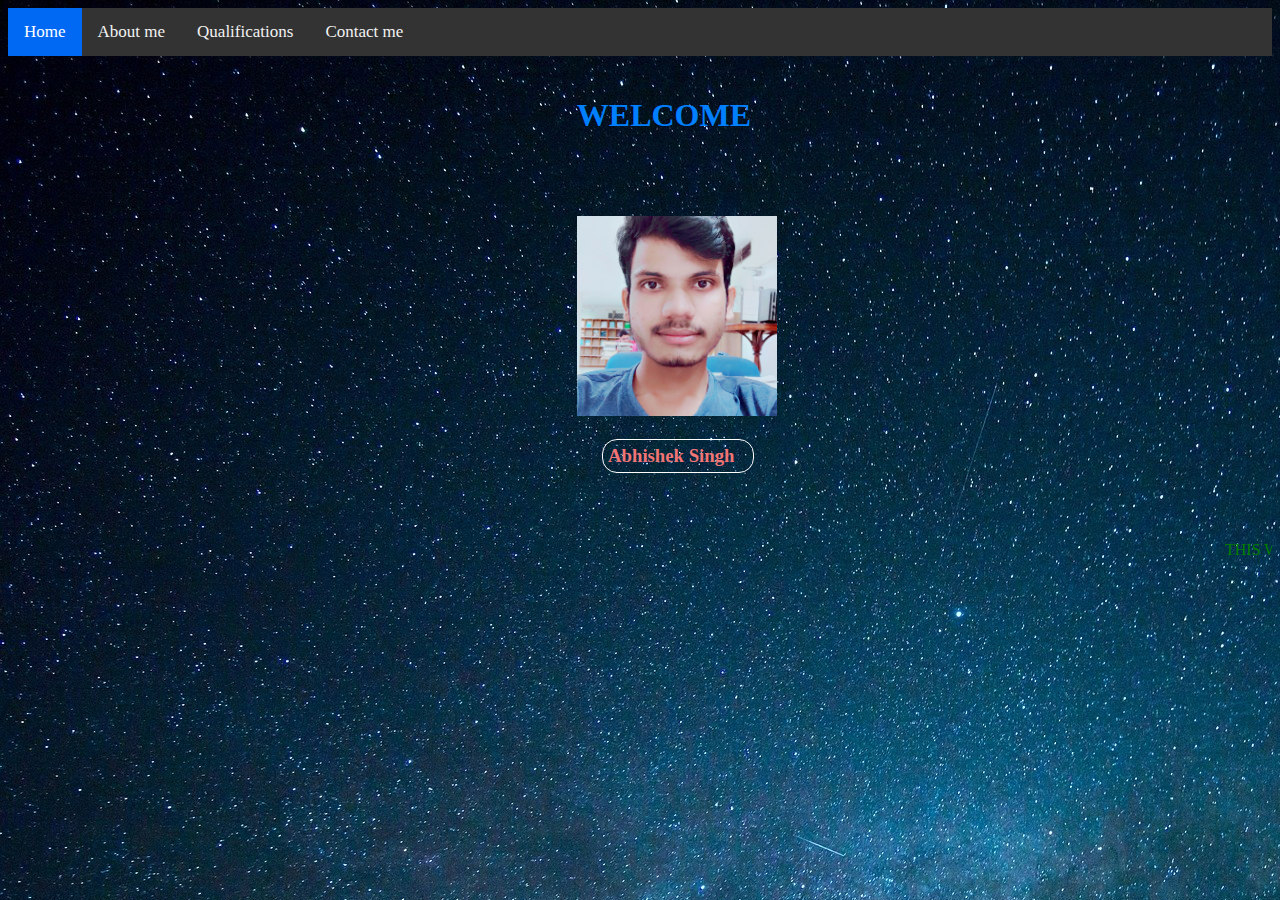
<file: index.html>
<!doctype html>
<html>
<head>

<link rel="stylesheet" type="text/css" href="edit.css"/>
<style type="text/css">
body{background-image:url(bg03.jpg);}
h1 {font-style:Courier;position:relative;top:20px;left:45%;color: #0080FF;padding-bottom:30px;}
img {position:relative;top:50px;left:45%;height:200px;}
marquee {position:relative; top:100px;}
h3 {font-style:Comic san MSS;position:relative;top:50px;left:47%;color: #F27575;border:solid white 1px;width:140px;padding:5px;border-radius: 15px; }
</style>
</head>
<body>

<div class="topnav">
  <a class="active" href="index.html">Home</a>
  <a href="About.html">About me</a>
    <a href="Qualifications.html">Qualifications</a>
  <a href="contact.html">Contact me</a>
</div>
<h1>WELCOME</h1>
<img src="mypic.jpg"/>
<h3>Abhishek Singh</h3>
<marquee behavior="scroll" direction="left" style="color:green; "> THIS WEBPAGE IS CREATED BY ABHISHEK SINGH!</marquee>


</body>
</html>
</file>
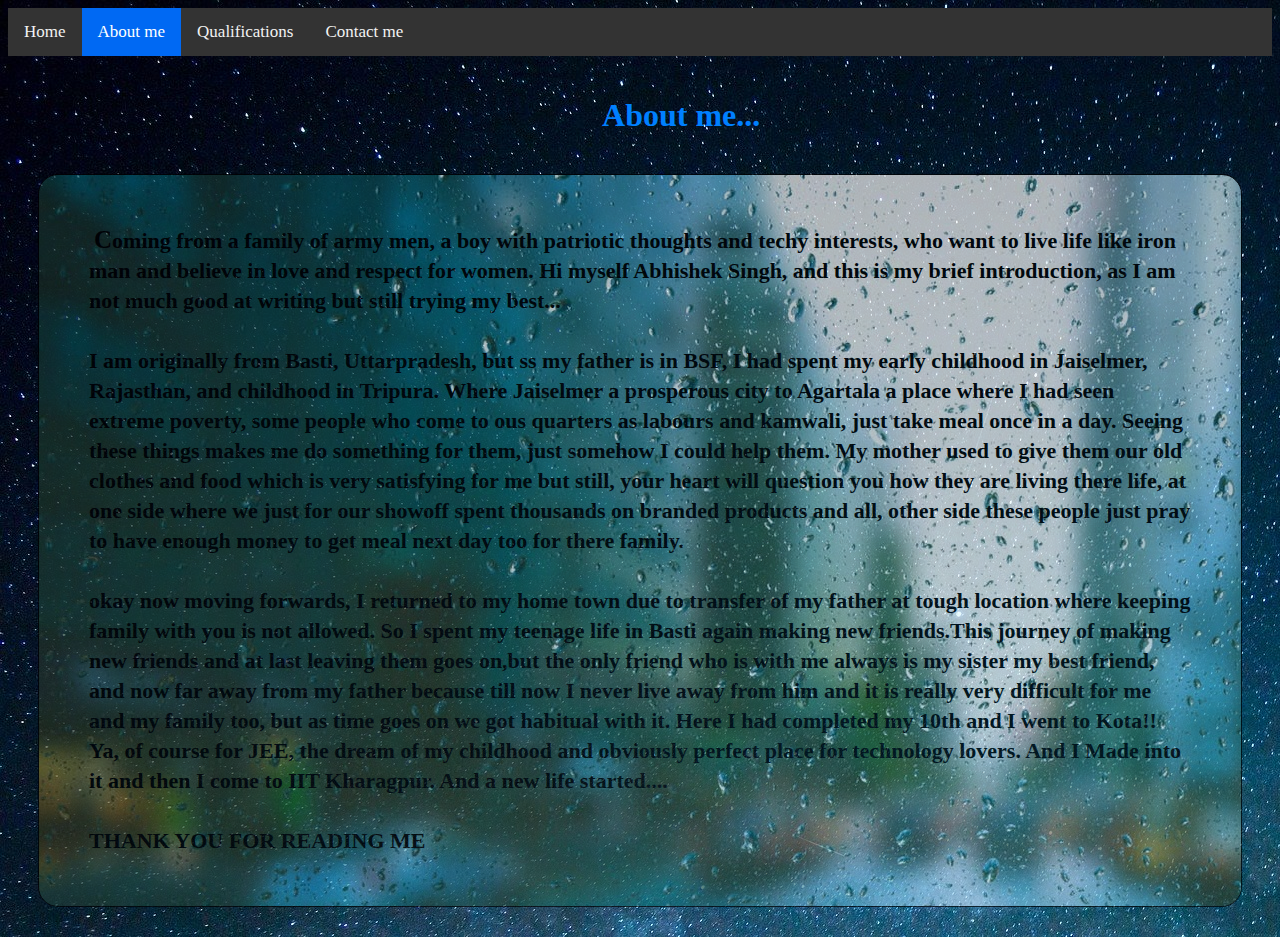
<file: About.html>
<!doctype html>
<html>
<head>

<link rel="stylesheet" type="text/css" href="edit.css"/>
<style type="text/css">
body{background-image:url(bg03.jpg);}
p {background-image:url(bg1.jpeg);color:black;border-radius:20px;}
p {
  margin: 30px;
  background-color: #ffffff;
  border: 1px solid black;
  opacity: 0.7;
  filter: alpha(opacity=70);
}

h1 {font-style:Courier;position:relative;top:20px;left:47%;color: #0080FF;padding-bottom:30px;}
p {line-height:30px;font-size:22px;font-style:areGeorgia;font-weight:bold;padding:50px;text-indent:5px;}
p:first-letter {font-weight:bold;font-size:25px;}

</style>
</head>
<body>

<div class="topnav">
  <a href="index.html">Home</a>
  <a class="active" href="About.html">About me</a>
    <a href="qualifications.html">Qualifications</a>
  <a href="contact.html">Contact me</a>
</div>
<h1>About me...</h1>
<p>Coming from a family of army men, a boy with patriotic thoughts and techy interests, who want to live life like iron
 man and believe in love and respect for women. Hi myself Abhishek Singh, and this is my brief introduction, as I am not 
 much good at writing but still trying my best...<br><br>
I am originally from Basti, Uttarpradesh, but ss my father is in BSF, I had spent my early childhood in Jaiselmer, Rajasthan, 
and childhood in Tripura. Where Jaiselmer a prosperous city to Agartala a place where I had seen extreme poverty, some people
 who come to ous quarters as labours and kamwali, just take meal once in a day. Seeing these things makes me do something for 
 them, just somehow I could help them. My mother used to give them our old clothes and food which is very satisfying for me
 but still, your heart will question you how they are living there life, at one side where we just for our showoff spent thousands 
 on branded products and all, other side these people just pray to have enough money to get meal next day too for there family.<br><br>
okay now moving forwards, I returned to my home town due to transfer of my father at tough location where keeping family with you
 is not allowed. So I spent my teenage life in Basti again making new friends.This journey of making new friends and at last leaving
 them goes on,but the only friend who is with me always is my sister my best friend, and now far away from my father because till now 
 I never live away from him and it is really very difficult for me and my family too, but as time goes on we got habitual with it. Here 
 I had completed my 10th and I went to Kota!!<br>
Ya, of course for JEE, the dream of my childhood and obviously perfect place for technology lovers. And I Made into it and then I come 
to IIT Kharagpur.
And a new life started....<br><br>
                                          THANK YOU FOR READING ME</p>
</body>
</html>
</file>
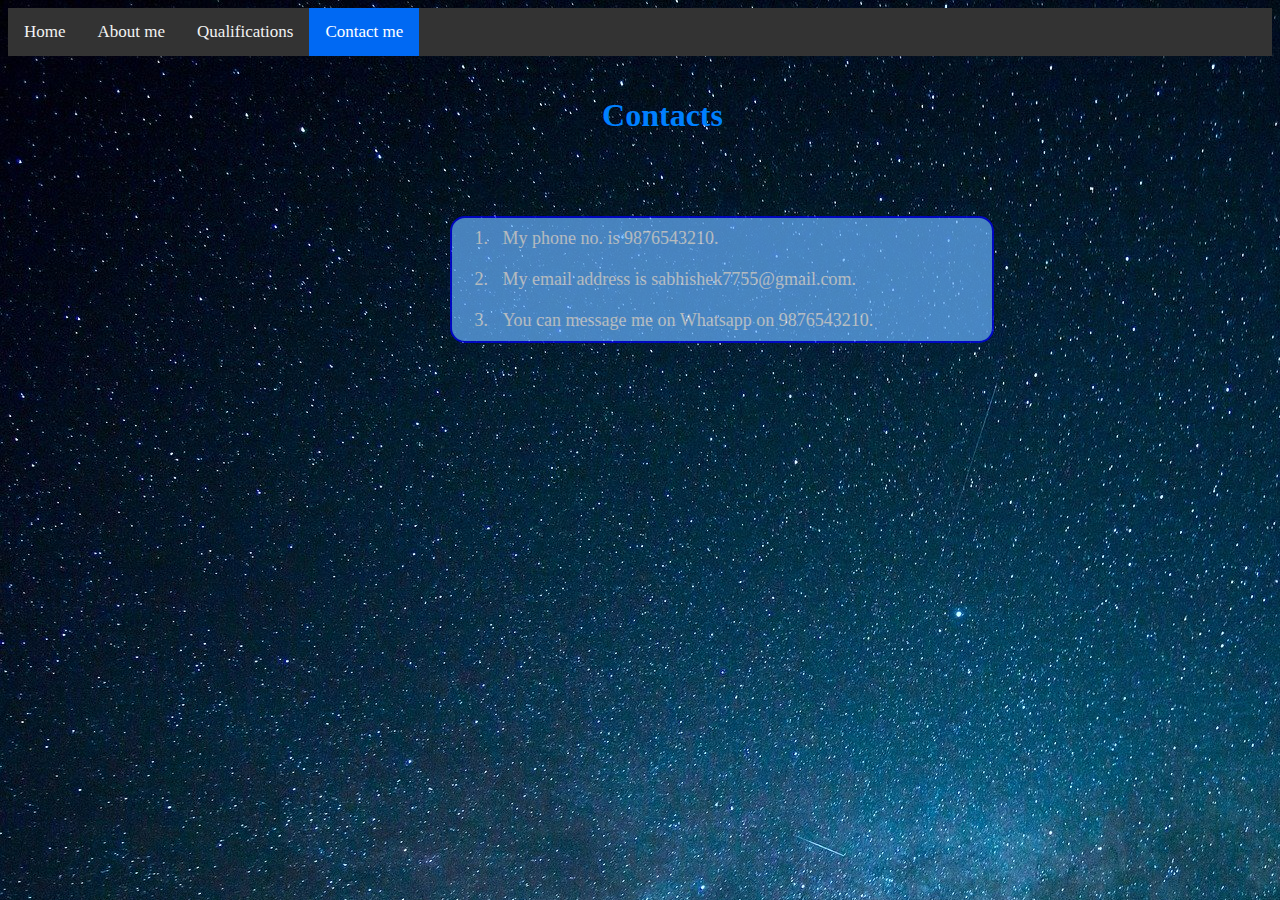
<file: contact.html>
<!doctype html>
<html>
<head>

<link rel="stylesheet" type="text/css" href="edit.css"/>
<style type="text/css">
body{background-image:url(bg03.jpg);}
h1 {font-style:Courier;position:relative;top:20px;left:47%;color: #0080FF;padding-bottom:30px;}
ol {font-size:18px;position:relative;top:50px;left:35%;border:solid blue 2px;border-radius:15px;background-color:#66B2FF;color:white;width:500px;}
li {padding:10px;}
ol {
  opacity: 0.7;
  filter: alpha(opacity=70);
}

h3 {font-style:Comic san MSS;position:relative;top:50px;left:49%;color: #F27575;border:solid black 1px;width:140px;padding:5px;border-radius: 15px; }
</style>
</head>
<body>

<div class="topnav">
  <a href="index.html">Home</a>
  <a href="About.html">About me</a>
    <a  href="qualifications.html">Qualifications</a>
  <a class="active" href="contact.html">Contact me</a>
</div>
<h1>Contacts</h1>
<ol>

<li>My phone no. is 9876543210.</li>
<li>My email address is sabhishek7755@gmail.com.</li>
<li>You can message me on Whatsapp on 9876543210. </li>
</ol>


</body>
</html>
</file>
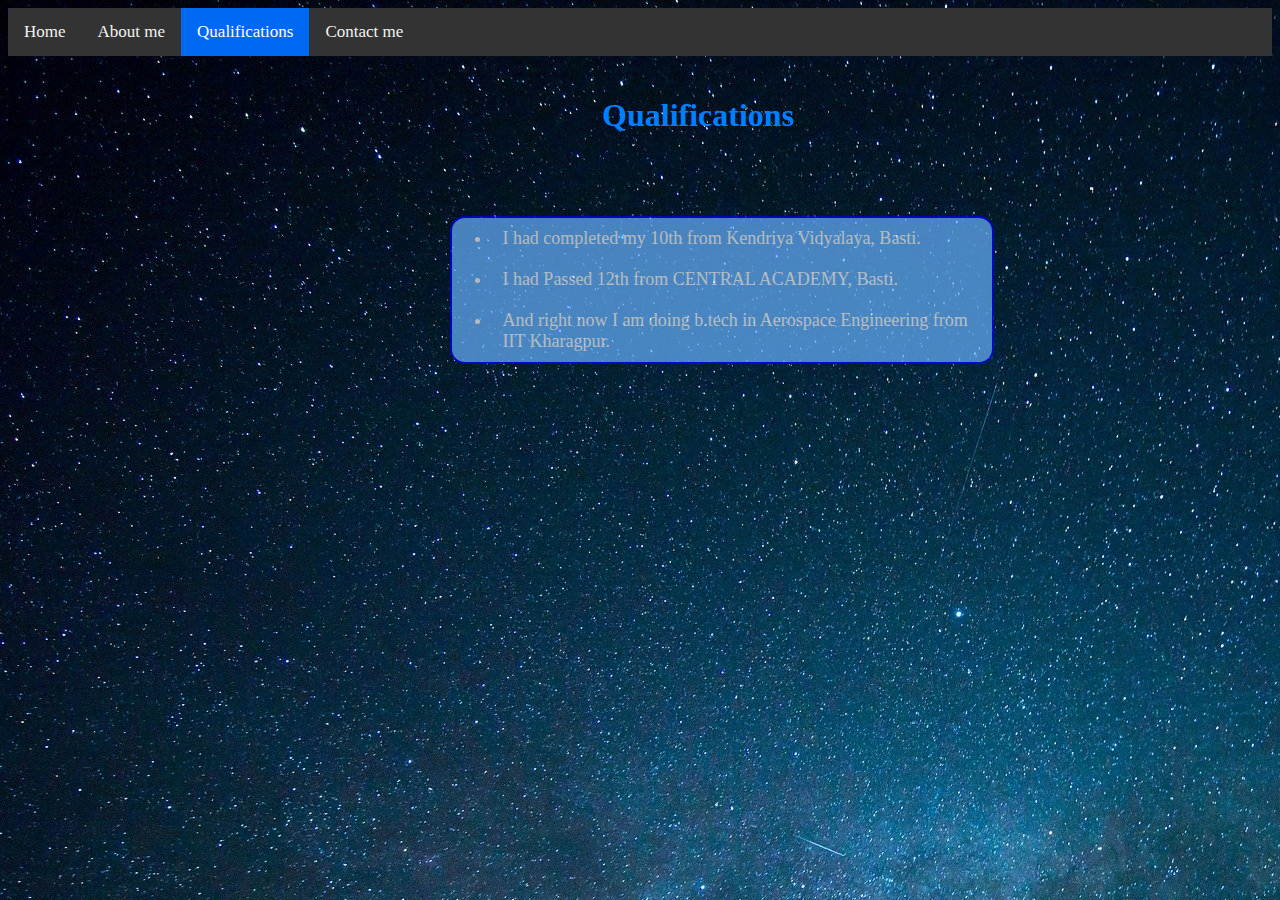
<file: qualifications.html>
<!doctype html>
<html>
<head>

<link rel="stylesheet" type="text/css" href="edit.css"/>
<style type="text/css">
body{background-image:url(bg03.jpg);}
h1 {font-style:Courier;position:relative;top:20px;left:47%;color: #0080FF;padding-bottom:30px;}
ul {font-size:18px;position:relative;top:50px;left:35%;border:solid blue 2px;border-radius:15px;background-color:#66B2FF;color:white;width:500px;}
li {padding:10px;}
h3 {font-style:Comic san MSS;position:relative;top:50px;left:49%;color: #F27575;border:solid black 1px;width:140px;padding:5px;border-radius: 15px; }
ul {
  opacity: 0.7;
  filter: alpha(opacity=70);
}

</style>
</head>
<body>

<div class="topnav">
  <a href="index.html">Home</a>
  <a href="About.html">About me</a>
    <a class="active" href="qualifications.html">Qualifications</a>
  <a href="contact.html">Contact me</a>
</div>
<h1>Qualifications</h1>
<ul>

<li>I had completed my 10th from Kendriya Vidyalaya, Basti.</li>
<li>I had Passed 12th from CENTRAL ACADEMY, Basti.</li>
<li>And right now I am doing b.tech in Aerospace Engineering from IIT Kharagpur.</li>
</ul>


</body>
</html>
</file>
<file: edit.css>
.topnav {
  background-color: #333;
  overflow: hidden;
}


.topnav a {
  float: left;
  color: #f2f2f2;
  text-align: center;
  padding: 14px 16px;
  text-decoration: none;
  font-size: 17px;
}


.topnav a:hover {
  background-color: #ddd;
  color: black;
}

.topnav a.active {
  background-color: #0069F3;
  color: white;
}
</file>
